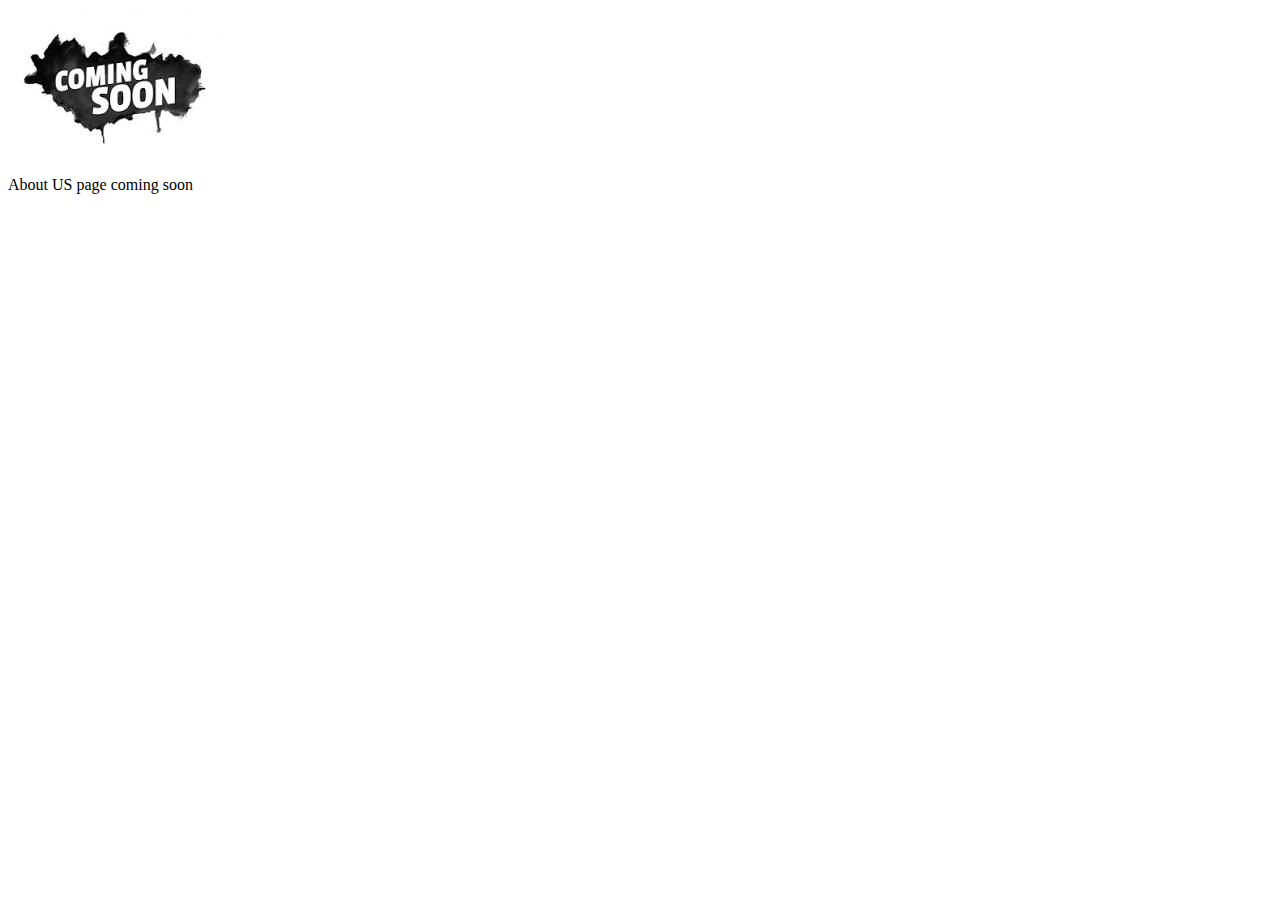
<file: about-us.html>
<!DOCTYPE html>
<html lang="en">
<head>
    <meta charset="UTF-8">
    <meta name="viewport" content="width=device-width, initial-scale=1.0">
    <title>About Us</title>
</head>
<body>
    
<img class="about-us-image" src="images/coming soon 1.jpeg" alt="">

<p>About US page coming soon</p>

</body>
</html>
</file>
